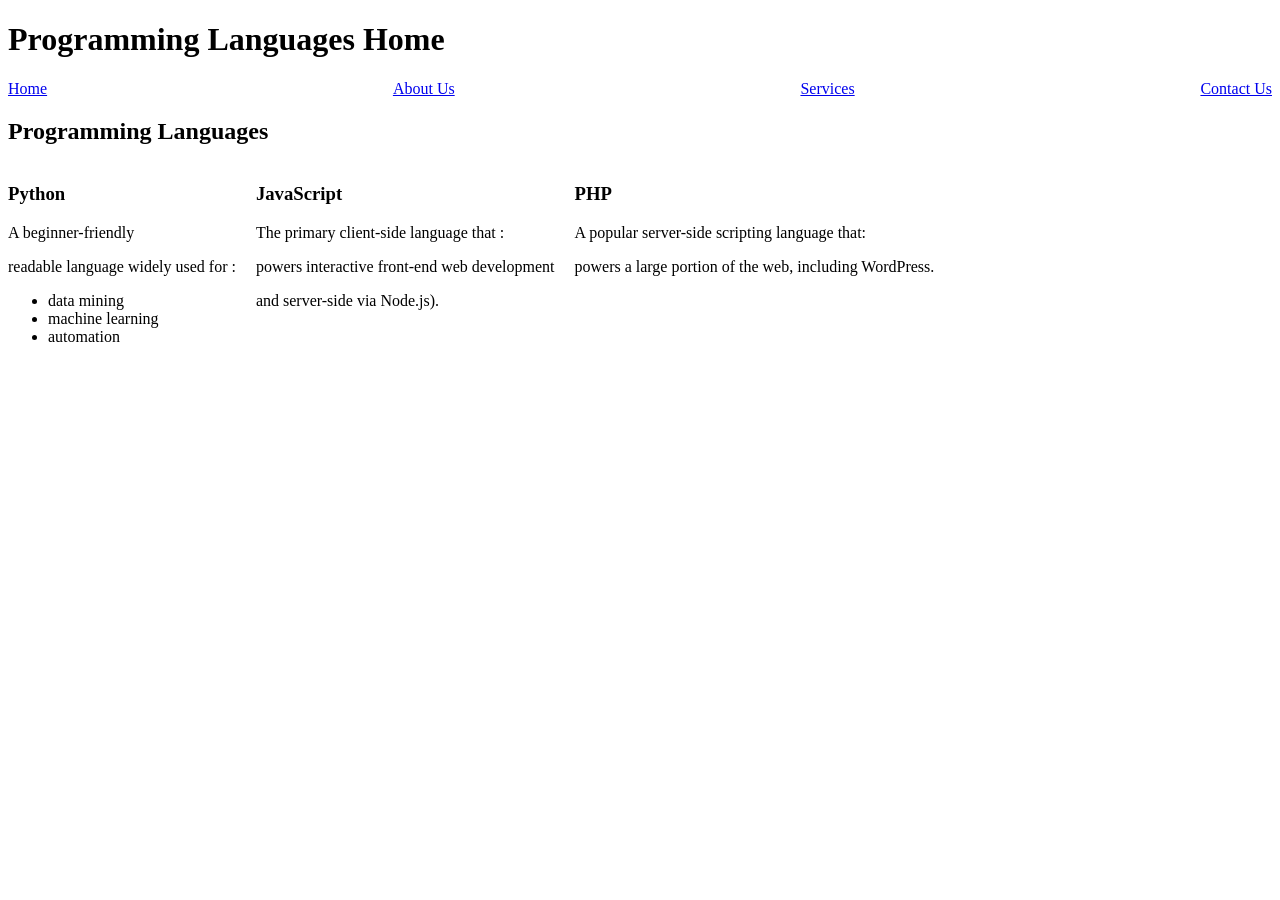
<file: ex00/index.html>
<!DOCTYPE html>

<html lang="en">
	<head>
		<meta charset="UTF-8">
		<meta name="viewport" content="width=device-width, initial-scale=1.0">
		<title>CSS Project</title>
		<link rel="stylesheet" href="style.css">
	</head>

	<body>
		<h1>Programming Languages Home</h1>
		<nav class="nav-container">
			<a href="#home">Home</a>
			<a href="#articles">About Us</a>
			<a href="#news">Services</a>
			<a href="#contact">Contact Us</a>
		</nav>

		<h2> Programming Languages</h2>
		<section class="card-container">
			<article>
				<h3>Python</h3>
				<p>A beginner-friendly</p>
				<p>readable language widely used for :</p>
				<ul>
					<li>data mining</li>
					<li>machine learning</li>
					<li>automation</li>
				</ul>
			</article>

			<article>
				<h3>JavaScript</h3>
				<p>The primary client-side language that :</p>
			        <p>powers interactive front-end web development </p>
				<p>and server-side via Node.js).</p>
                        </article>

			<article>
				<h3>PHP</h3>
				<p>A popular server-side scripting language that:</p>
				<p>powers a large portion of the web, including WordPress.</p>
                        </article>

		</section>
	</body>
</html>
</file>
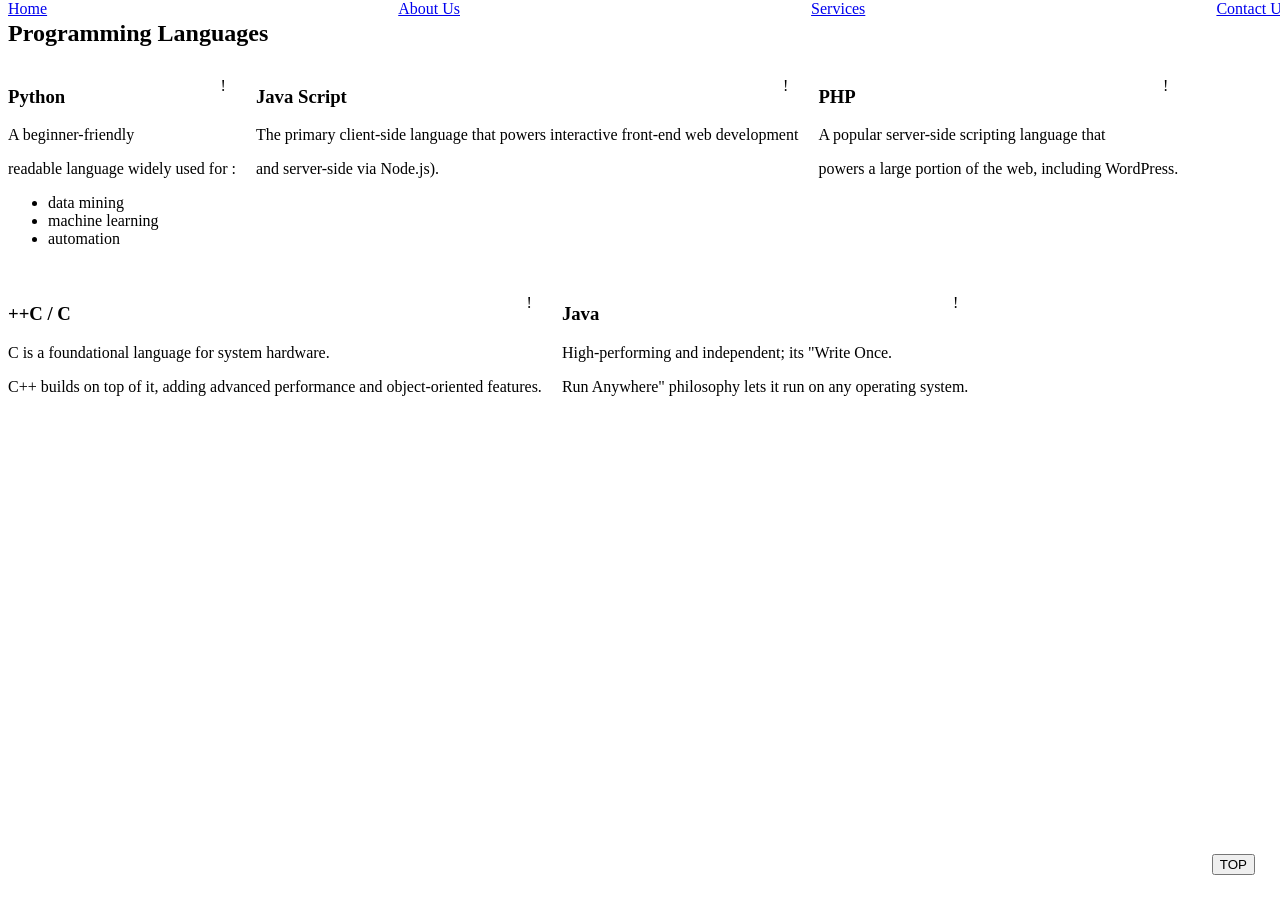
<file: ex01/index.html>
<!DOCTYPE html>

<html lang="en">
	<head>
		<meta charset="UTF-8">
		<meta name="viewport" content="width=device-width, initial-scale=1.0">
		<title>CSS Project</title>
		<link rel="stylesheet" href="style.css">
	</head>

	<body>
		<nav class="nav-container">
			<a href="#home">Home</a>
			<a href="#articles">About Us</a>
			<a href="#news">Services</a>
			<a href="#contact">Contact Us</a>
		</nav>

		<h2> Programming Languages</h2>
		<section class="card-container">
			<article class="card">
				<span class="badge">!</span>
				<h3>Python</h3>
				<p>A beginner-friendly</p>
				<p>readable language widely used for :</p>
				<ul>
					<li>data mining</li>
					<li>machine learning</li>
					<li>automation</li>
				</ul>
			</article>

			<article class="card">
				<span class="badge">!</span>
				<h3>Java Script</h3>
				<p>The primary client-side language that powers interactive front-end web development </p>
				<p>and server-side via Node.js).</p>
                          </article>

			<article class="card">
				<span class="badge">!</span>
				<h3>PHP</h3>
				<p>A popular server-side scripting language that</p>
				<p>powers a large portion of the web, including WordPress.</p>
                        </article>

			<article class="card">
                                <span class="badge">!</span>
                                <h3>++C / C</h3>
                                <p>C is a foundational language for system hardware.</p>
                                <p>C++ builds on top of it, adding advanced performance and
				   object-oriented features.</p>
                        </article>

			<article class="card">
                                <span class="badge">!</span>
                                <h3>Java</h3>
                                <p>High-performing and independent; its "Write Once.</p>
                                <p>Run Anywhere" philosophy lets it run on any operating system.</p>
                        </article>
		</section>
		<a href="#">
			<button class="back-to-top">TOP</button>
		</a>

	</body>
</html>
</file>
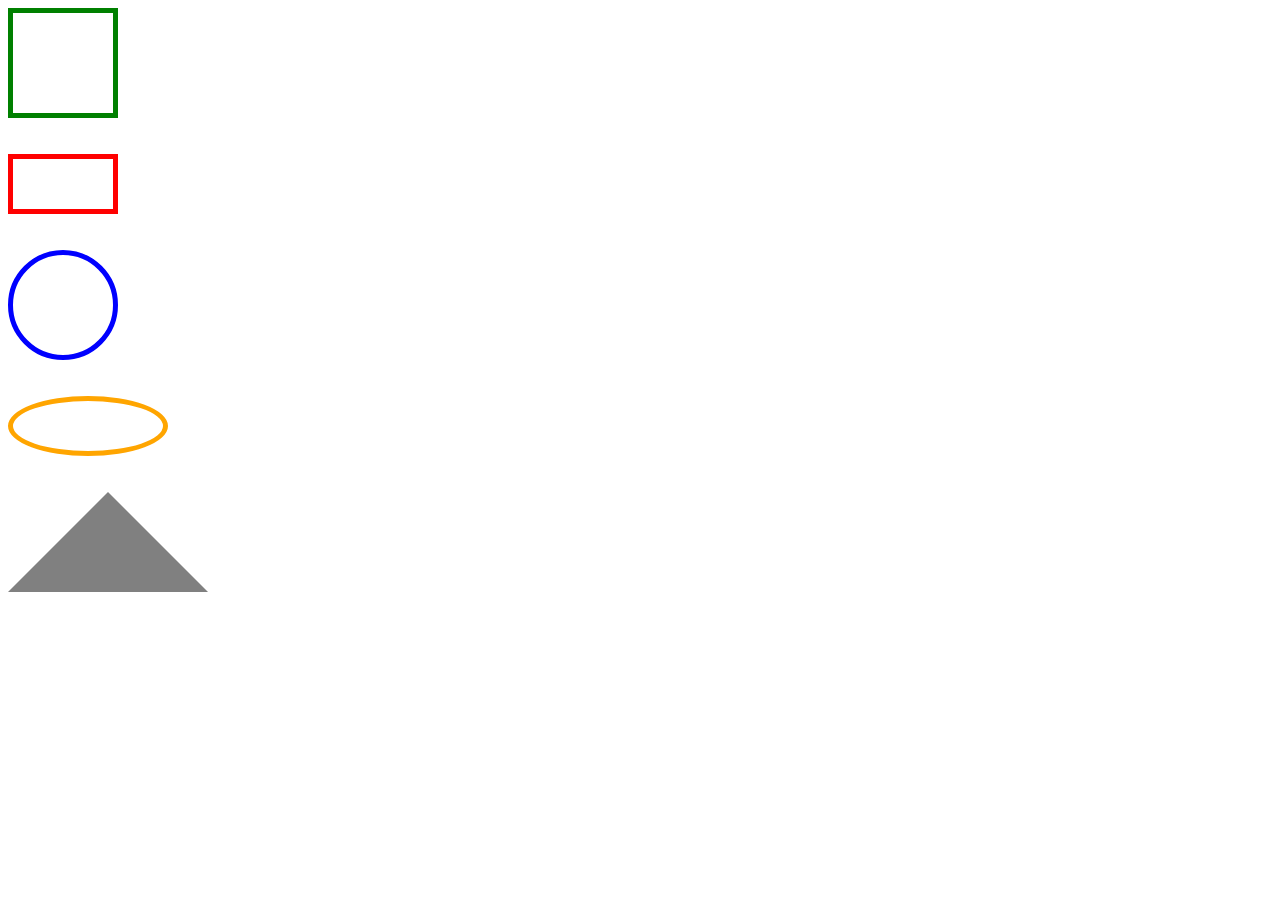
<file: ex02/index.html>
<!DOCTYPE html>
<html lang="en">
	<head>
		<meta charset="UTF-8">
		<meta name="viewport" content="width=width-device, initial-scale=1.0">
		<title>Shapes with CSS</title>
		<link rel="stylesheet" href="style.css">
	</head>
	<body>
		<div class="Square"></div>
		<br>
		<br>
		<div class="Rectangle"></div>
		<br>
                <br>
		<div class="Perfect-Circle"></div>
		<br>
                <br>
		<div class="Capsule-Pill"></div>
		<br>
                <br>
		<div class="Triangle"></div>
	</body>
</html>
</file>
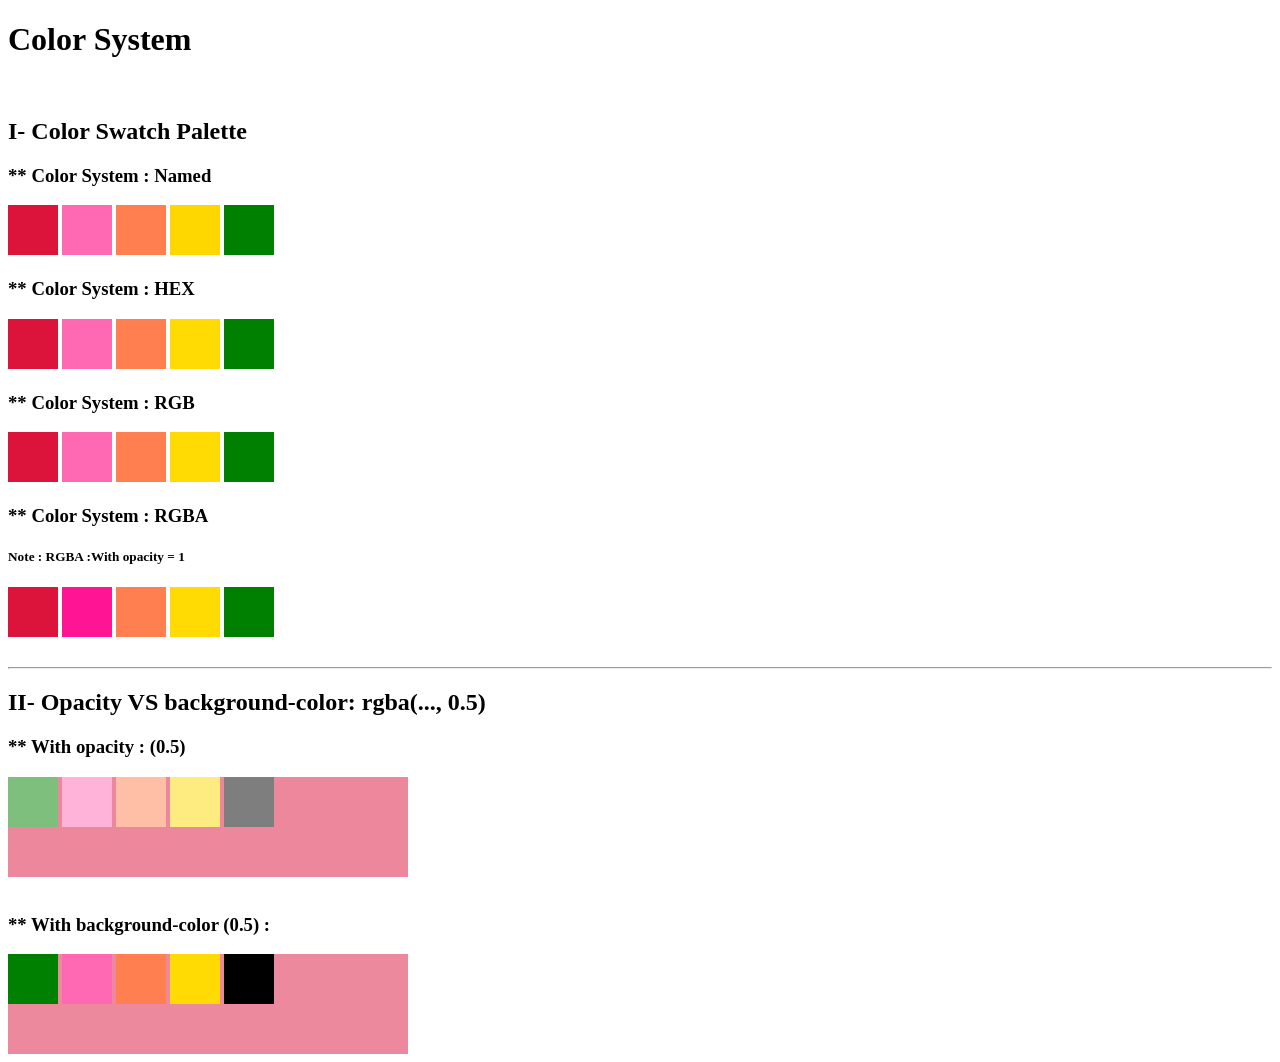
<file: ex03/index.html>
<!DOCTYPE html>
<html lang="en">
	<head>
		<meta charset="UTF-8">
		<meta name="viewport" content="width=device-width, initial-scale=1.0">
		<title>Colors System</title>
		<link rel="stylesheet" href="style.css">
	</head>

	<body>
		<h1> Color System </h1>
		<br>
		<h2>I- Color Swatch Palette</h2>
		<h3> ** Color System : Named </h3>

		<div>
			<div class="Named-color-red"></div>
			<div class="Named-color-pink"></div>
			<div class="Named-color-orange"></div>
			<div class="Named-color-yellow"></div>
			<div class="Named-color-green"></div>
		</div>
		<h3> ** Color System : HEX </h3>

                <div>
                        <div class="HEX-color-red"></div>
                        <div class="HEX-color-pink"></div>
                        <div class="HEX-color-orange"></div>
                        <div class="HEX-color-yellow"></div>
                        <div class="HEX-color-green"></div>
                </div>
                <h3> ** Color System : RGB </h3>

                <div>
                        <div class="RGB-color-red"></div>
                        <div class="RGB-color-pink"></div>
                        <div class="RGB-color-orange"></div>
                        <div class="RGB-color-yellow"></div>
                        <div class="RGB-color-green"></div>
                </div>
                <h3> ** Color System : RGBA</h3>
		<h5> Note : RGBA :With opacity = 1</h5>

                <div>
                        <div class="RGBA-color-red"></div>
                        <div class="RGBA-color-pink"></div>
                        <div class="RGBA-color-orange"></div>
                        <div class="RGBA-color-yellow"></div>
                        <div class="RGBA-color-green"></div>
                </div>

		<br>
		<hr>
		<h2>II- Opacity VS background-color: rgba(..., 0.5)</h2>

		<div>
			<h3> ** With opacity : (0.5)</h3>
			<div class="using-opacity">
				<div class="RGB-color-green"></div>
                        	<div class="RGB-color-pink"></div>
                        	<div class="RGB-color-orange"></div>
                        	<div class="RGB-color-yellow"></div>
                        	<div class="Named-color-black"></div>
			</div>
			<br>
			<h3> ** With background-color (0.5) :</h3>
			<div class="using-background">
				<div class="RGB-color-green"></div>
                                <div class="RGB-color-pink"></div>
                                <div class="RGB-color-orange"></div>
                                <div class="RGB-color-yellow"></div>
                                <div class="Named-color-black"></div>
			</div>
		</div>



	</body>
</html>
</file>
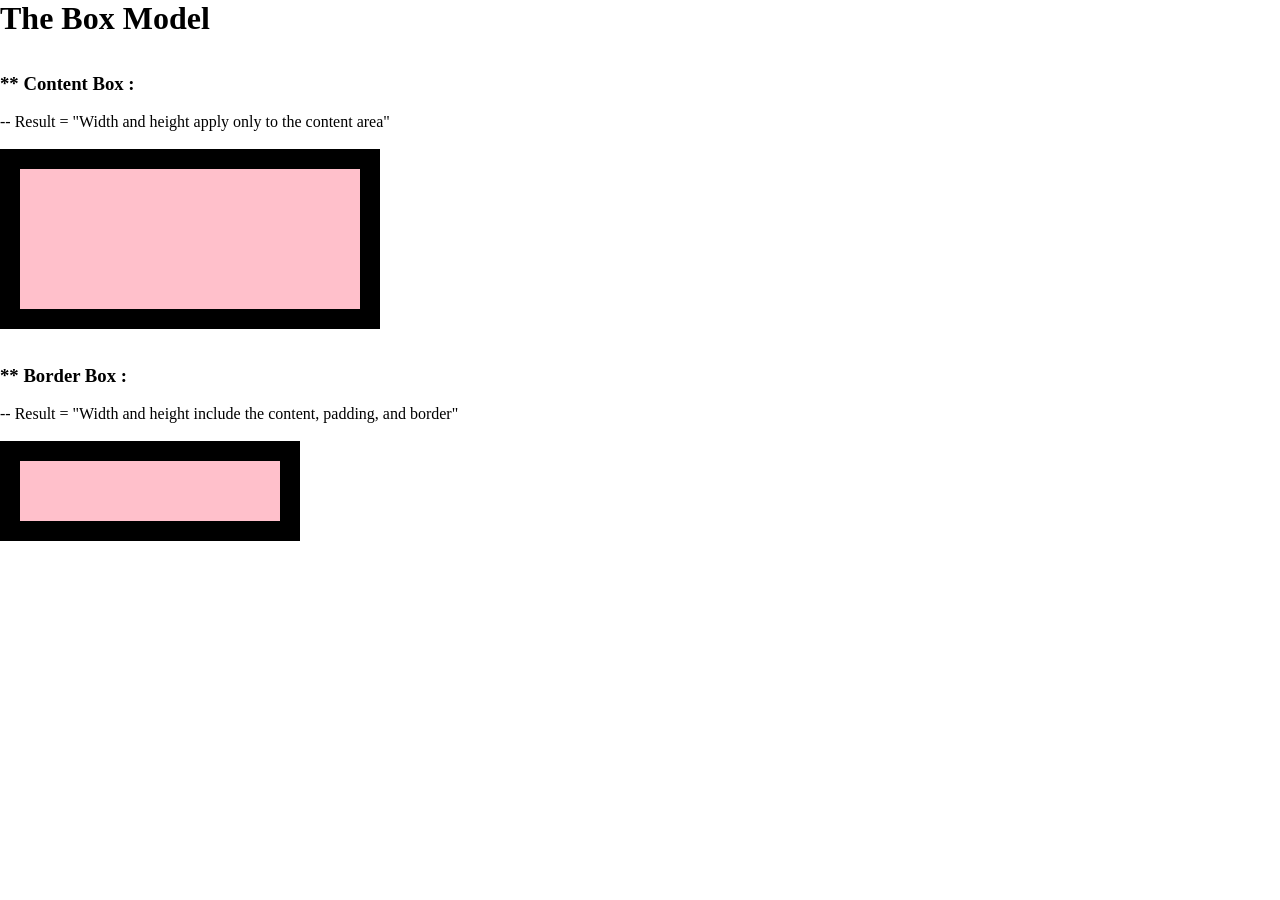
<file: ex04/index.html>
<!DOCTYPE html>
<html lang="en">
	<head>
		<meta charset="UTF-8">
		<meta name="viewport" content="width=width-device, initial-scale=1.0">
		<title>The Box Model</title>
		<link rel="stylesheet" href="style.css">
	</head>
	<body>
		<h1> The Box Model </h1>
		<br>
		<br>
		<h3> ** Content Box : </h3>
		<br>
		<p> -- Result = "Width and height apply only to the content area"</p>
		<br>
		<div class="Content-Box"></div>
		<br>
		<br>
		<h3> ** Border Box : </h3>
		<br>
		<p> -- Result = "Width and height include the content, padding, and border"</p>
		</br>
		<div class="Border-Box"></div>
	</body>
</html>
</file>
<file: ex00/style.css>
.nav-container {
	display : flex;
	justify-content : space-between;
	align-items : center;
}

.card-container {
	display : flex;
	flex-direction : row;
	flex-wrap : wrap;
	gap : 20px;

}
</file>
<file: ex01/style.css>
.nav-container {
	display : flex;
	justify-content : space-between;
	align-items : center;
	position : fixed;
	top : 0;
	width : 100%;
	z-index: 1000;
}

.card-container {
	display : flex;
	flex-direction : row;
	flex-wrap : wrap;
	gap : 20px;
}

.card {
	position : relative;
}

.badge {
	position : absolute;
	top : 10px;
	right : 10px;
}

.back-to-top {
	position : fixed;
	bottom : 25px;
	right : 25px;
	z-index : 999;
}
</file>
<file: ex02/style.css>
.Square {
	width : 100px;
	height : 100px;
	border : 5px solid green;
}

.Rectangle{
	width : 100px;
        height : 50px;
	border : 5px solid red;
}

.Perfect-Circle{
	width : 100px;
        height : 100px;
	border-radius : 50%;
	border : 5px solid blue;

}

.Capsule-Pill{
	width : 150px;
        height : 50px;
        border-radius : 100%;
	border : 5px solid orange;
}

.Triangle{
	width : 0px;
	height : 0px;
	border-left :100px solid transparent ;
	border-right :100px solid transparent ;
	border-bottom : 100px solid gray;
	

}
</file>
<file: ex03/style.css>
/* ------------- Named colors----------- */
.Named-color-red {
	display : inline-block;
	width : 50px;
	height : 50px;
	background-color : crimson;
}

.Named-color-pink{
	display : inline-block;
        width : 50px;
        height : 50px;
        background-color : hotpink;
}

.Named-color-orange {
        display : inline-block;
        width : 50px;
        height : 50px;
        background-color : coral;
}
.Named-color-yellow {
        display : inline-block;
        width : 50px;
        height : 50px;
        background-color : gold;
}

.Named-color-green{
        display : inline-block;
        width : 50px;
        height : 50px;
        background-color : green;
}

.Named-color-black{
        display : inline-block;
        width : 50px;
        height : 50px;
        background-color : black;
}

/* ------------- HEX colors----------- */

.HEX-color-red {
	display : inline-block;
	width : 50px;
        height : 50px;
        background-color : #DC143C;
}

.HEX-color-pink {
	display : inline-block;
        width : 50px;
        height : 50px;
        background-color : #FF69B4;
}

.HEX-color-orange {
	display : inline-block;
        width : 50px;
        height : 50px;
        background-color : #FF7F50;
}

.HEX-color-yellow {
	display : inline-block;
        width : 50px;
        height : 50px;
        background-color : #FFDA03;
}

.HEX-color-green {
	display : inline-block;
        width : 50px;
        height : 50px;
        background-color : #008000;
}


/* ------------- RGB colors----------- */
.RGB-color-red {
	display : inline-block;
	width : 50px;
        height : 50px;
        background-color : rgb(220, 20, 60);
}

.RGB-color-pink {
	display : inline-block;
        width : 50px;
        height : 50px;
        background-color : rgb(255, 105, 180);
}

.RGB-color-orange {
	display : inline-block;
        width : 50px;
        height : 50px;
        background-color : rgb(255, 127, 80);
}

.RGB-color-yellow {
	display : inline-block;
        width : 50px;
        height : 50px;
        background-color : rgb(255, 218, 3);
}

.RGB-color-green {
	display : inline-block;
        width : 50px;
        height : 50px;
        background-color : rgb(0, 128, 0);
}



/* ------------- RGBA colors----------- */
.RGBA-color-red{
	display : inline-block;
	width : 50px;
        height : 50px;
        background-color : rgba(220, 20, 60, 1);
}

.RGBA-color-pink {
	display : inline-block;
        width : 50px;
        height : 50px;
        background-color : rgba(255, 20, 147, 1);
}

.RGBA-color-orange {
	display : inline-block;
        width : 50px;
        height : 50px;
        background-color : rgba(255, 127, 80, 1);
}
.RGBA-color-yellow {
	display : inline-block;
        width : 50px;
        height : 50px;
        background-color : rgba(255, 218, 3, 1);
}
.RGBA-color-green {
	display : inline-block;
        width : 50px;
        height : 50px;
        background-color : rgba(0, 128, 0, 1);
}

/* Elements to compare the capacity */
.using-opacity{
        width : 400px;
        height : 100px;
	background-color : crimson;
        opacity : 0.5;
}

.using-background{
        width : 400px;
        height : 100px;
        background-color : rgba(220, 20, 60, 0.5);
}
</file>
<file: ex04/style.css>
*, *::before, *::after {
	box-sizing : border-box;
	padding : 0;
	margin : 0;
}


.Content-Box{
	width :300px;
	height : 100px;
	background-color : pink;
	padding : 20px;
	border : 20px solid black;
	box-sizing : content-box;
}

.Border-Box {
	width : 300px;
        height : 100px;
        background-color : pink;
        padding : 20px;
	border : 20px solid black;
        box-sizing : border-box;
}
</file>
